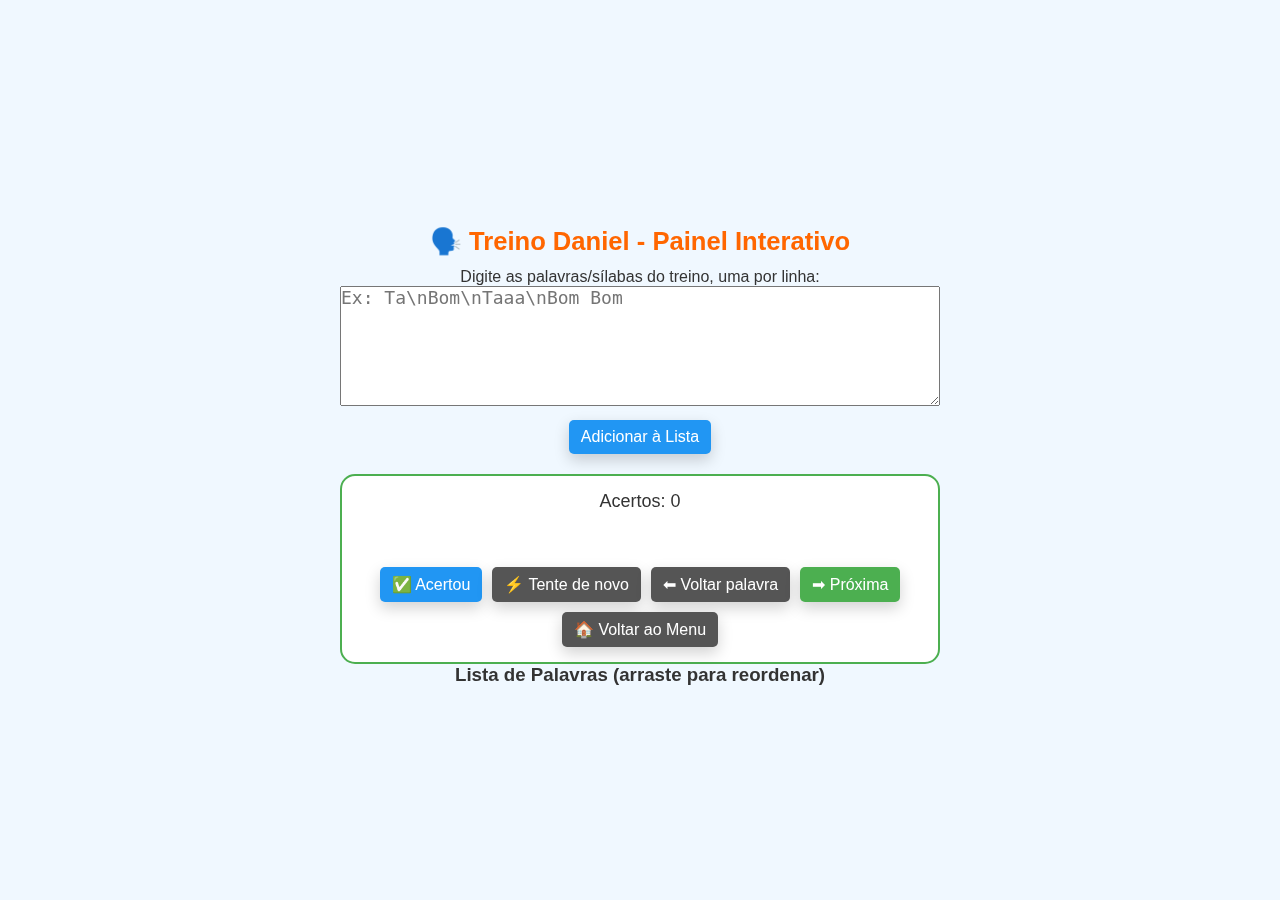
<file: treino-daniel-interativo.html>
<!DOCTYPE html>
<html lang="pt-BR">
<head>
<meta charset="UTF-8">
<meta name="viewport" content="width=device-width, initial-scale=1.0">
<title>Treino Daniel - Interativo</title>
<link rel="stylesheet" href="style.css">
<style>
body { font-family: Arial, sans-serif; background:#f0f8ff; padding:20px; overflow-x:hidden; }
.simple-page { max-width:600px; margin:0 auto; position:relative; z-index:1; }
#words-list { width: 100%; height: 120px; font-size: 18px; margin-bottom:10px; }
.word-item { cursor: grab; padding: 5px 10px; border: 1px solid #aaa; margin: 3px 0; border-radius: 5px; display:flex; justify-content:space-between; align-items:center;}
.word-item:hover { background-color: #f0f0f0; }
.word-item.active { background-color: #d0f0d0; font-weight: bold; }
.word-item .delete-btn { cursor:pointer; color:red; margin-left:10px; font-weight:bold; }
.train-card { margin-top: 20px; padding: 15px; border: 2px solid #4CAF50; border-radius: 15px; background: #ffffff; text-align:center; position:relative; z-index:2; }
#current-word { font-size: 50px; font-weight:bold; margin-bottom:10px; color:#333; }
#feedback-train { font-size: 24px; margin:10px 0; height:30px; }
.feedback-success { color: green; }
.feedback-fail { color: red; }
.controls { margin-top: 15px; display:flex; gap:10px; flex-wrap:wrap; justify-content:center; }
.btn { padding: 8px 12px; border:none; border-radius:5px; cursor:pointer; background:#4CAF50; color:white; font-size:16px; }
.btn-repeat { background:#2196F3; }
.btn-back { background:#555; }
#score-table { margin-bottom:10px; font-size: 18px; text-align:center; }
.bubbles { position:fixed; top:0; left:0; width:100%; height:100%; pointer-events:none; overflow:hidden; z-index:0; }
.bubbles span { position:absolute; display:block; border-radius:50%; opacity:0.7; animation-name:rise; animation-timing-function:linear; animation-fill-mode: forwards; animation-iteration-count:1; }
@keyframes rise {
  0% { transform: translateY(100vh) scale(1); opacity:0.7; }
  100% { transform: translateY(-50px) scale(0.5); opacity:0; }
}
</style>
</head>
<body>
<div class="bubbles"></div>

<div class="simple-page">
  <h2>🗣️ Treino Daniel - Painel Interativo</h2>

  <div class="word-input">
    <p>Digite as palavras/sílabas do treino, uma por linha:</p>
    <textarea id="words-list" placeholder="Ex: Ta\nBom\nTaaa\nBom Bom"></textarea>
    <button id="btn-add-words" class="btn btn-repeat">Adicionar à Lista</button>
  </div>

  <div class="train-card">
    <div id="score-table">Acertos: 0</div>
    <div id="current-word"></div>
    <div id="feedback-train"></div>
    <div class="controls">
      <button id="btn-mark-success" class="btn btn-repeat">✅ Acertou</button>
      <button id="btn-mark-fail" class="btn btn-back">⚡ Tente de novo</button>
      <button id="btn-prev-word" class="btn btn-back">⬅ Voltar palavra</button>
      <button id="btn-next-word" class="btn">➡ Próxima</button>
      <button id="btn-back-menu-train" class="btn btn-back">🏠 Voltar ao Menu</button>
    </div>
  </div>

  <div class="word-list-container">
    <h3>Lista de Palavras (arraste para reordenar)</h3>
    <div id="word-items"></div>
  </div>
</div>

<script>
window.addEventListener("load", ()=>{

    // ===== Bolhas contínuas =====
    function gerarBolha(){
        const container = document.querySelector('.bubbles');
        const b = document.createElement('span');
        const size = Math.random()*20+10;
        b.style.width = b.style.height = size+'px';
        b.style.left = Math.random()*100+'vw';
        b.style.background = `hsl(${Math.random()*360},70%,70%)`;
        const dur = (Math.random()*5+5)+'s';
        b.style.animationDuration = dur;
        container.appendChild(b);
        b.addEventListener('animationend', ()=> b.remove());
    }
    setInterval(gerarBolha, 500);

    // ===== Variáveis do treino =====
    let trainWords = [];
    let trainIndex = 0;
    let score = 0;

    const buttons = document.querySelectorAll('#btn-mark-success, #btn-mark-fail, #btn-prev-word, #btn-next-word');

    // ===== Função para ativar/desativar botões =====
    function atualizarBotoes(){
        const habilitar = trainWords.length > 0;
        buttons.forEach(b => b.disabled = !habilitar);
    }
    atualizarBotoes();

    // ===== Adicionar palavras =====
    document.getElementById('btn-add-words').onclick = () => {
        const input = document.getElementById('words-list').value;
        if(!input.trim()) return alert("Digite pelo menos uma palavra!");
        const newWords = input.split('\n').map(w=>w.trim()).filter(w=>w);
        trainWords = trainWords.concat(newWords);
        document.getElementById('words-list').value = '';
        trainIndex = 0;
        score = 0;
        atualizarListaPalavras();
        mostrarTreino();
        atualizarBotoes();
    };

    // ===== Atualizar lista visual =====
    function atualizarListaPalavras(){
        const container = document.getElementById('word-items');
        container.innerHTML = '';
        trainWords.forEach((w,i)=>{
            const div = document.createElement('div');
            div.classList.add('word-item');
            if(i===trainIndex) div.classList.add('active');
            div.innerText = w;

            const deleteBtn = document.createElement('span');
            deleteBtn.classList.add('delete-btn');
            deleteBtn.innerText = '❌';
            deleteBtn.onclick = (e)=>{
                e.stopPropagation();
                trainWords.splice(i,1);
                if(trainIndex>=trainWords.length) trainIndex = trainWords.length-1;
                atualizarListaPalavras();
                mostrarTreino();
                atualizarBotoes();
            };
            div.appendChild(deleteBtn);

            div.onclick = ()=>iniciarTreinoNaPalavra(i);

            div.draggable = true;
            div.addEventListener('dragstart', e => {
                e.dataTransfer.setData('text/plain', i);
                e.dataTransfer.effectAllowed = 'move';
            });
            div.addEventListener('dragover', e => e.preventDefault());
            div.addEventListener('drop', e => {
                e.preventDefault();
                const fromIndex = parseInt(e.dataTransfer.getData('text/plain'));
                const toIndex = i;
                if(fromIndex === toIndex) return;
                const movedItem = trainWords.splice(fromIndex,1)[0];
                trainWords.splice(toIndex,0,movedItem);
                if(trainIndex===fromIndex) trainIndex = toIndex;
                atualizarListaPalavras();
            });

            container.appendChild(div);
        });

        atualizarScore();
    }

    // ===== Iniciar treino em palavra específica =====
    function iniciarTreinoNaPalavra(index){
        trainIndex = index;
        mostrarTreino();
    }

    // ===== Mostrar palavra atual =====
    function mostrarTreino(){
        if(trainWords.length===0) return;
        const wordEl = document.getElementById('current-word');
        wordEl.innerText = trainWords[trainIndex];
        document.getElementById('feedback-train').innerText = '';
        atualizarListaPalavras();
    }

    // ===== Botões =====
    document.getElementById('btn-next-word').onclick = ()=>{
        if(trainIndex < trainWords.length - 1){
            trainIndex++;
            mostrarTreino();
        } else {
            alert("Você chegou na última palavra do treino!");
        }
    };
    document.getElementById('btn-prev-word').onclick = ()=>{
        if(trainIndex > 0){
            trainIndex--;
            mostrarTreino();
        } else {
            alert("Esta é a primeira palavra.");
        }
    };
    document.getElementById('btn-back-menu-train').onclick = ()=>window.location.href='menu.html';
    document.getElementById('btn-mark-success').onclick = ()=> mostrarFeedback(true);
    document.getElementById('btn-mark-fail').onclick = ()=> mostrarFeedback(false);

    // ===== Feedback visual e pontuação =====
    function mostrarFeedback(ok){
        const feedbackEl = document.getElementById('feedback-train');
        feedbackEl.className = '';
        feedbackEl.classList.add(ok ? 'feedback-success' : 'feedback-fail');
        feedbackEl.innerText = ok ? "✅ Muito bem!" : "⚡ Tente de novo!";
        if(ok) score++;
        atualizarScore();
    }

    function atualizarScore(){
        document.getElementById('score-table').innerText = `Acertos: ${score}`;
    }

});
</script>
</body>
</html>
</file>
<file: style.css>
:root{
  --bg1: #aee6ff;
  --bg2: #ffffff;
  --accent: #ff6600;
  --btn: #ffcc00;
  --btn-hover: #ffaa00;
  --card-bg: rgba(255,255,255,0.95);
  --feedback-success: #28a745;
  --feedback-fail: #dc3545;
  --progress-gradient: linear-gradient(90deg, #ff7e5f, #feb47b, #ff7e5f);
}

/* Reset */
*{box-sizing:border-box; margin:0; padding:0;}
body{
  font-family: 'Verdana', Geneva, sans-serif;
  min-height:100vh;
  background: linear-gradient(to bottom, var(--bg1), var(--bg2));
  color:#333;
  display:flex;
  align-items:center;
  justify-content:center;
  padding:20px;
  overflow-x:hidden;
  position:relative;
}

/* Bolhas animadas */
.bubbles{
  position:fixed;
  top:0;
  left:0;
  width:100%;
  height:100%;
  overflow:hidden;
  z-index:-1;
}
.bubbles span{
  position:absolute;
  bottom:-50px;
  width:15px;
  height:15px;
  border-radius:50%;
  opacity:0.5;
  animation:rise 12s infinite linear;
  background: hsl(calc(360 * var(--i,0)), 70%, 70%);
}
.bubbles span:nth-child(1){--i:0.05; left:5%;}
.bubbles span:nth-child(2){--i:0.1; left:15%;}
.bubbles span:nth-child(3){--i:0.2; left:25%;}
.bubbles span:nth-child(4){--i:0.3; left:35%;}
.bubbles span:nth-child(5){--i:0.4; left:45%;}
.bubbles span:nth-child(6){--i:0.5; left:55%;}
.bubbles span:nth-child(7){--i:0.6; left:65%;}
.bubbles span:nth-child(8){--i:0.7; left:75%;}
.bubbles span:nth-child(9){--i:0.8; left:85%;}
.bubbles span:nth-child(10){--i:0.9; left:95%;}

@keyframes rise{
  0%{transform:translateY(0) rotate(0deg);}
  100%{transform:translateY(-120vh) rotate(360deg);}
}

/* Container geral */
.container{max-width:480px;width:100%;text-align:center;position:relative;z-index:1;}
h1{color:var(--accent);margin-bottom:18px;font-size:2rem;text-align:center; text-shadow: 2px 2px 6px rgba(0,0,0,0.2);}
h2{color:var(--accent);margin:12px 0;font-size:1.6rem;}

/* How to */
.howto{
  background: white;
  padding:20px;
  border-radius:16px;
  box-shadow:0 6px 18px rgba(0,0,0,0.15);
  margin-bottom:20px;
  animation:fadeIn 1s ease-out;
}
.howto p{margin:12px 0;line-height:1.5;font-size:1rem;}

/* Menu cards */
.menu-cards{display:flex;gap:16px;flex-wrap:wrap;justify-content:center;}
.card{
  display:flex;
  flex-direction:column;
  align-items:center;
  justify-content:center;
  text-decoration:none;
  background: var(--card-bg);
  padding:30px;
  border-radius:20px;
  min-width:160px;
  box-shadow:0 8px 25px rgba(0,0,0,0.18);
  transition: transform 0.3s, box-shadow 0.3s;
}
.card:hover{
  transform:translateY(-8px) scale(1.05);
  box-shadow:0 12px 30px rgba(0,0,0,0.25);
}
.card-emoji{
  font-size:55px;
  display:inline-block;
  animation:bounce 1.5s infinite;
}
.card-title{
  margin-top:12px;
  font-weight:800;
  color:#333;
  font-size:1.2rem;
}

/* Bounce emoji */
@keyframes bounce{
  0%,100%{transform:translateY(0);}
  50%{transform:translateY(-10px);}
}

/* Camera page */
.camera-page{max-width:720px;width:100%;text-align:center;}
.camera-wrap{
  position:relative;
  border-radius:16px;
  overflow:hidden;
  max-width:500px;
  margin:20px auto;
  background:#000;
  box-shadow:0 8px 25px rgba(0,0,0,0.25);
  animation:fadeInUp 1s ease-out;
}
#camera{width:100%;height:360px;object-fit:cover;display:block;}
.sticker-wrap{
  position:absolute;
  left:50%;
  top:15%;
  transform:translateX(-50%);
  display:flex;
  flex-direction:column;
  align-items:center;
  pointer-events:none;
}
.sticker-wrap img{
  width:220px;
  max-width:80%;
  border-radius:16px;
  box-shadow:0 8px 25px rgba(0,0,0,0.3);
  animation:popIn 0.6s ease-out;
}
#animal-nome{
  margin-top:8px;
  font-weight:bold;
  font-size:1.6rem;
  color:white;
  text-shadow:0 3px 6px rgba(0,0,0,0.6);
}

/* Sílabas page */
.simple-page{max-width:480px;width:100%;text-align:center;}
.card-word{
  background:white;
  padding:20px;
  border-radius:16px;
  box-shadow:0 8px 20px rgba(0,0,0,0.15);
  animation:fadeIn 0.8s ease-out;
}
.card-word img{width:200px;margin-bottom:12px;}
.silaba-texto{font-size:1.9rem;font-weight:bold;color:#222;margin-bottom:10px;}

/* Progress bar animada e colorida */
#progress-bar-wrapper{
  width:100%;
  height:14px;
  background: rgba(0,0,0,0.1);
  border-radius:12px;
  overflow:hidden;
}
#progress-bar,#progress-bar-s{
  height:100%;
  width:0%;
  background: var(--progress-gradient);
  border-radius:12px;
  transition:width 0.6s ease-in-out;
}

/* Feedback */
.feedback{font-size:1.2rem;margin:10px auto;max-width:320px;padding:10px;border-radius:12px;opacity:0.95;}
.success{color:var(--feedback-success);background:rgba(40,167,69,0.2);}
.fail{color:var(--feedback-fail);background:rgba(220,53,69,0.2);}
.hidden{display:none;}

/* Buttons */
.controls{margin-top:18px;display:flex;gap:10px;justify-content:center;flex-wrap:wrap;}
.btn{
  background: var(--btn);
  border:none;
  padding:14px 20px;
  border-radius:14px;
  font-size:1rem;
  cursor:pointer;
  transition:.3s;
  box-shadow:0 6px 15px rgba(0,0,0,0.18);
}
.btn:hover{background: var(--btn-hover); transform:scale(1.05);}
.btn-back{background:#ccc; color:#222;}
.btn-repeat{background:#87CEFA; color:#fff;}

/* Confete animado */
.confete{
  position:fixed;
  top:-10px;
  width:10px;
  height:10px;
  animation:fall 2.5s linear forwards;
  border-radius:50%;
}
@keyframes fall{ to{transform:translateY(100vh) rotate(360deg);} }

/* Animações gerais */
@keyframes fadeIn{from{opacity:0;} to{opacity:1;}}
@keyframes fadeInUp{from{opacity:0; transform:translateY(20px);} to{opacity:1; transform:translateY(0);}}
@keyframes popIn{0%{transform:scale(0);} 100%{transform:scale(1);}}
</file>
